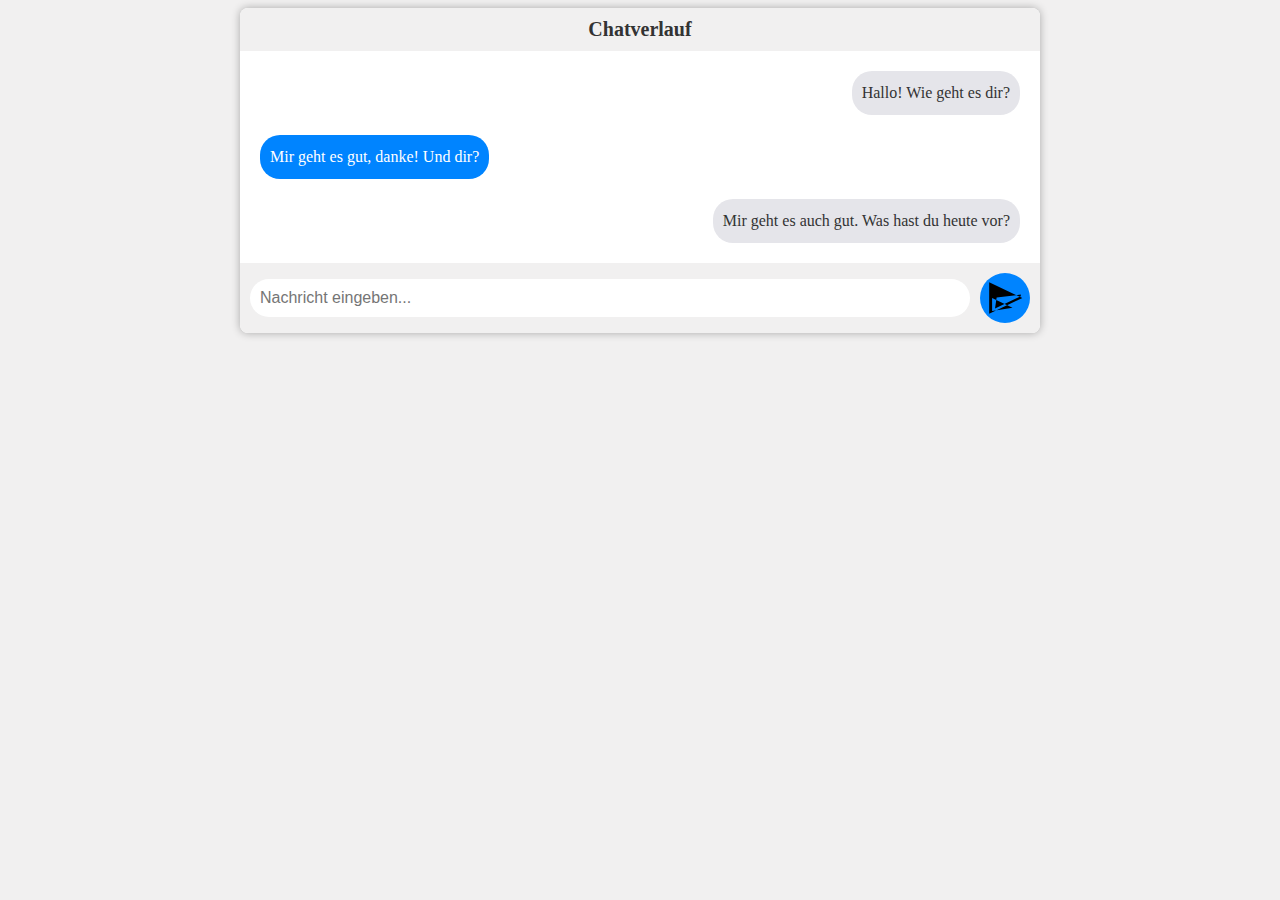
<file: index.html>
<!DOCTYPE html>
<html>
<head>
    <title>Chatbot</title>
    <link rel="stylesheet" type="text/css" href="style.css">
    <script src="https://code.jquery.com/jquery-3.6.0.min.js"></script>
    <script>
        // JQuery-Code, um die Eingabeaufforderung an den Server zu senden und die Antwort zu aktualisieren
        $(document).ready(function() {
            $("#chat-form").submit(function(e) {
                e.preventDefault();
                $.ajax({
                    url: "/ask",
                    type: "POST",
                    data: {query: $("#message").val()},
                    success: function(data) {
                        $("#chat-log").append("<div class='message'><div class='message-text'>" + $("#message").val() + "</div></div>");
                        $("#message").val("");
                        $("#chat-log").append("<div class='message'><div class='message-text'>" + data.response + "</div></div>");
                        $("#chat-log").scrollTop($("#chat-log")[0].scrollHeight);
                    }
                });
            });
        });
    </script>
</head>
<body>
    <div id="chat-log">
        <div class="chat-container">
  <div class="chat-header">Chatverlauf</div>
  <div class="chat-history">
    <div class="chat-message incoming">
      <div class="chat-message-bubble incoming">
        Hallo! Wie geht es dir?
      </div>
    </div>
    <div class="chat-message outgoing">
      <div class="chat-message-bubble outgoing">
        Mir geht es gut, danke! Und dir?
      </div>
    </div>
    <div class="chat-message incoming">
      <div class="chat-message-bubble incoming">
        Mir geht es auch gut. Was hast du heute vor?
      </div>
    </div></div>
    <form id="chat-form" class="chat-input">
        <input type="text" class="chat-input-field" id="message" placeholder="Nachricht eingeben...">
        <button type="submit" id="send-button" class="chat-send-button"><svg id="send-icon" viewBox="0 0 24 24"><path d="M2.011 21.973l20.97-9.98-20.97-9.974v19.954zm1.838-1.786v-8.202l12.896 6.145-12.896 2.057zm18.121-9.324l-16.283 7.756 1.038-6.936 15.245-1.82z"/></svg></button>
    </form>
</body>
</html>
</file>
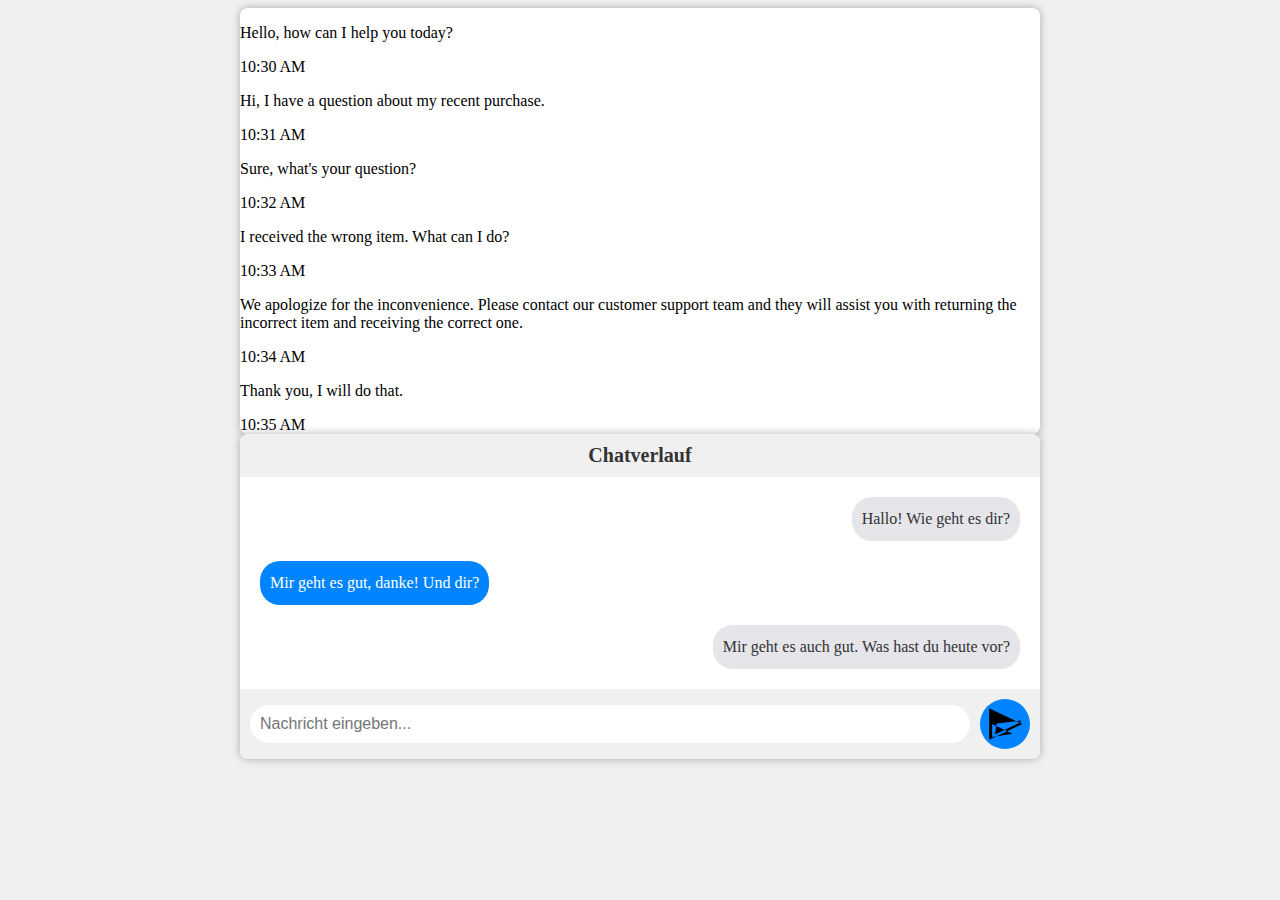
<file: static/index.html>
<!DOCTYPE html>
<html>
<head>
    <title>Chatbot</title>
    <link rel="stylesheet" type="text/css" href="style.css">
    <script src="https://code.jquery.com/jquery-3.6.0.min.js"></script>
    <script>
        // JQuery-Code, um die Eingabeaufforderung an den Server zu senden und die Antwort zu aktualisieren
        $(document).ready(function() {
            $("#chat-form").submit(function(e) {
                e.preventDefault();
                $.ajax({
                    url: "/ask",
                    type: "POST",
                    data: {query: $("#message").val()},
                    success: function(data) {
                        $("#chat-log").append("<div class='message'><div class='message-text'>" + $("#message").val() + "</div></div>");
                        $("#message").val("");
                        $("#chat-log").append("<div class='message'><div class='message-text'>" + data.response + "</div></div>");
                        $("#chat-log").scrollTop($("#chat-log")[0].scrollHeight);
                    }
                });
            });
        });
    </script>
</head>
<body>
	<div class="chat-container">
		<div class="chat-bubble outgoing">
			<p>Hello, how can I help you today?</p>
			<span class="time">10:30 AM</span>
		</div>
		<div class="chat-bubble incoming">
			<p>Hi, I have a question about my recent purchase.</p>
			<span class="time">10:31 AM</span>
		</div>
		<div class="chat-bubble outgoing">
			<p>Sure, what's your question?</p>
			<span class="time">10:32 AM</span>
		</div>
		<div class="chat-bubble incoming">
			<p>I received the wrong item. What can I do?</p>
			<span class="time">10:33 AM</span>
		</div>
		<div class="chat-bubble outgoing">
			<p>We apologize for the inconvenience. Please contact our customer support team and they will assist you with returning the incorrect item and receiving the correct one.</p>
			<span class="time">10:34 AM</span>
		</div>
		<div class="chat-bubble incoming">
			<p>Thank you, I will do that.</p>
			<span class="time">10:35 AM</span>
		</div>
	</div>
</body>
<body>
    <div id="chat-log">
        <div class="chat-container">
  <div class="chat-header">Chatverlauf</div>
  <div class="chat-history">
    <div class="chat-message incoming">
      <div class="chat-message-bubble incoming">
        Hallo! Wie geht es dir?
      </div>
    </div>
    <div class="chat-message outgoing">
      <div class="chat-message-bubble outgoing">
        Mir geht es gut, danke! Und dir?
      </div>
    </div>
    <div class="chat-message incoming">
      <div class="chat-message-bubble incoming">
        Mir geht es auch gut. Was hast du heute vor?
      </div>
    </div></div>
    <form id="chat-form" class="chat-input">
        <input type="text" class="chat-input-field" id="message" placeholder="Nachricht eingeben...">
        <button type="submit" id="send-button" class="chat-send-button"><svg id="send-icon" viewBox="0 0 24 24"><path d="M2.011 21.973l20.97-9.98-20.97-9.974v19.954zm1.838-1.786v-8.202l12.896 6.145-12.896 2.057zm18.121-9.324l-16.283 7.756 1.038-6.936 15.245-1.82z"/></svg></button>
    </form>
</body>
</html>
</file>
<file: style.css>
body {
  background-color: #f1f0f0;
}

.chat-container {
  margin: auto;
  max-width: 800px;
  background-color: #fff;
  border-radius: 8px;
  box-shadow: 0px 0px 8px rgba(0, 0, 0, 0.3);
  overflow: hidden;
  display: flex;
  flex-direction: column;
}

.chat-header {
  background-color: #f1f0f0;
  color: #333;
  font-size: 20px;
  font-weight: bold;
  padding: 10px;
  text-align: center;
}

.chat-history {
  flex-grow: 1;
  overflow-y: scroll;
  padding: 10px;
}

.chat-message.incoming {
  display: flex;
  flex-direction: row-reverse;
}

.chat-message.outgoing {
  display: flex;
  flex-direction: row;
}

.chat-message-bubble {
  max-width: 60%;
  padding: 10px;
  margin: 10px;
  border-radius: 20px;
  font-size: 16px;
  line-height: 1.5;
}

.chat-message-bubble.incoming {
  background-color: #e5e5ea;
  color: #333;
  align-self: flex-start;
}

.chat-message-bubble.outgoing {
  background-color: #0084ff;
  color: #fff;
  align-self: flex-end;
}

.chat-input {
  display: flex;
  flex-direction: row;
  align-items: center;
  background-color: #f1f0f0;
  padding: 10px;
}

.chat-input-field {
  flex-grow: 1;
  border-radius: 20px;
  border: none;
  padding: 10px;
  font-size: 16px;
  background-color: #fff;
  margin-right: 10px;
}

.chat-send-button {
  background-color: #0084ff;
  border: none;
  border-radius: 50%;
  width: 50px;
  height: 50px;
  display: flex;
  justify-content: center;
  align-items: center;
  color: #fff;
  font-size: 24px;
  cursor: pointer;
}

.chat-send-button:hover {
	background-color: #3e8e41;
}

.chat-send-button:active {
	background-color: #3e8e41;
	box-shadow: 0 5px #666;
	transform: translateY(4px);
}
</file>
<file: static/style.css>
body {
  background-color: #f1f0f0;
}

.chat-container {
  margin: auto;
  max-width: 800px;
  background-color: #fff;
  border-radius: 8px;
  box-shadow: 0px 0px 8px rgba(0, 0, 0, 0.3);
  overflow: hidden;
  display: flex;
  flex-direction: column;
}

.chat-header {
  background-color: #f1f0f0;
  color: #333;
  font-size: 20px;
  font-weight: bold;
  padding: 10px;
  text-align: center;
}

.chat-history {
  flex-grow: 1;
  overflow-y: scroll;
  padding: 10px;
}

.chat-message.incoming {
  display: flex;
  flex-direction: row-reverse;
}

.chat-message.outgoing {
  display: flex;
  flex-direction: row;
}

.chat-message-bubble {
  max-width: 60%;
  padding: 10px;
  margin: 10px;
  border-radius: 20px;
  font-size: 16px;
  line-height: 1.5;
}

.chat-message-bubble.incoming {
  background-color: #e5e5ea;
  color: #333;
  align-self: flex-start;
}

.chat-message-bubble.outgoing {
  background-color: #0084ff;
  color: #fff;
  align-self: flex-end;
}

.chat-input {
  display: flex;
  flex-direction: row;
  align-items: center;
  background-color: #f1f0f0;
  padding: 10px;
}

.chat-input-field {
  flex-grow: 1;
  border-radius: 20px;
  border: none;
  padding: 10px;
  font-size: 16px;
  background-color: #fff;
  margin-right: 10px;
}

.chat-send-button {
  background-color: #0084ff;
  border: none;
  border-radius: 50%;
  width: 50px;
  height: 50px;
  display: flex;
  justify-content: center;
  align-items: center;
  color: #fff;
  font-size: 24px;
  cursor: pointer;
}

.chat-send-button:hover {
	background-color: #3e8e41;
}

.chat-send-button:active {
	background-color: #3e8e41;
	box-shadow: 0 5px #666;
	transform: translateY(4px);
}
</file>
